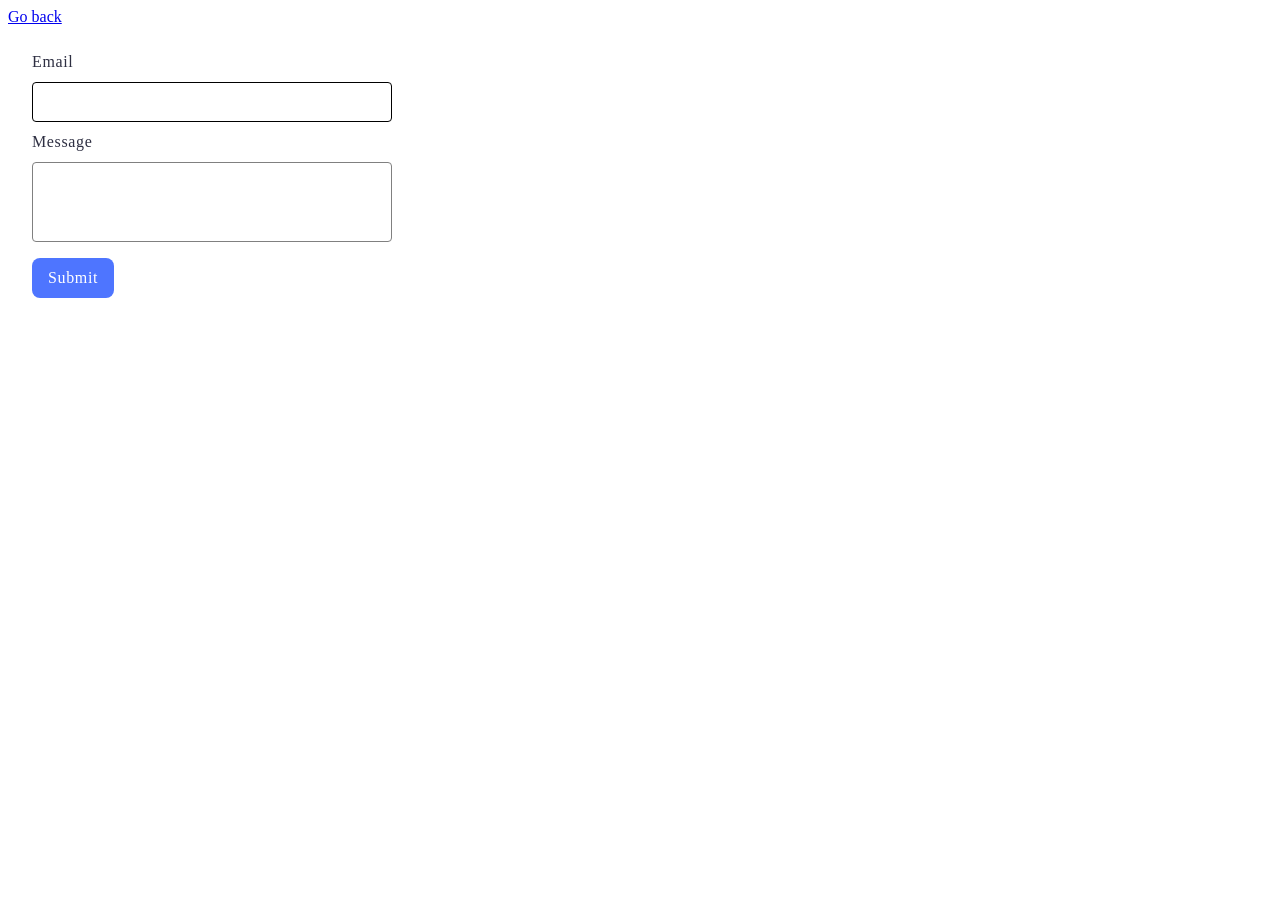
<file: src/2-form.html>
<!DOCTYPE html>
<html lang="en">
  <head>
    <meta charset="UTF-8" />
    <meta name="viewport" content="width=device-width, initial-scale=1.0" />
    <title>Document</title>
    <link rel="stylesheet" href="./css/form.css" />
  </head>
  <body>
    <a href="index.html">Go back</a>
    <form class="feedback-form" autocomplete="off">
      <label>
        Email
        <input type="email" name="email" autofocus />
      </label>
      <label>
        Message
        <textarea name="message" rows="8"></textarea>
      </label>
      <button type="submit">Submit</button>
    </form>
    <script src="./js/2-form.js" type="module"></script>
  </body>
</html>
</file>
<file: src/css/form.css>
* {
  box-sizing: border-box;
}

body {
  font-family: Montserrat;
  color: #2e2f42;
}

.feedback-form {
  padding: 24px;
}
.feedback-form > label {
  font-size: 16px;
  line-height: 1.5; /* 150% */
  letter-spacing: 0.04em;
  display: flex;
  flex-direction: column;
  max-width: 360px;
}
.feedback-form input {
  margin-top: 8px;
  margin-bottom: 8px;
  border-radius: 4px;
  border: 1px solid #808080;
  height: 40px;
  outline: none;
}

.feedback-form input:hover,
.feedback-form input:focus {
  border-radius: 4px;
  border: 1px solid #000;
}

.feedback-form textarea {
  margin-top: 8px;
  margin-bottom: 16px;
  border-radius: 4px;
  border: 1px solid #808080;
  max-height: 80px;
  outline: none;
  resize: none;
  width: 360px;
}
.feedback-form textarea:hover,
.feedback-form textarea:focus {
  border-radius: 4px;
  border: 1px solid #000;
}

.feedback-form button {
  color: #fff;
  font-family: inherit;
  font-size: 16px;
  font-weight: 500;
  line-height: 1.5; /* 150% */
  letter-spacing: 0.04em;
  padding: 8px 16px;
  border-radius: 8px;
  border: none;
  background-color: #4e75ff;
}
.feedback-form button:hover {
  background-color: #6c8cff;
}
</file>
